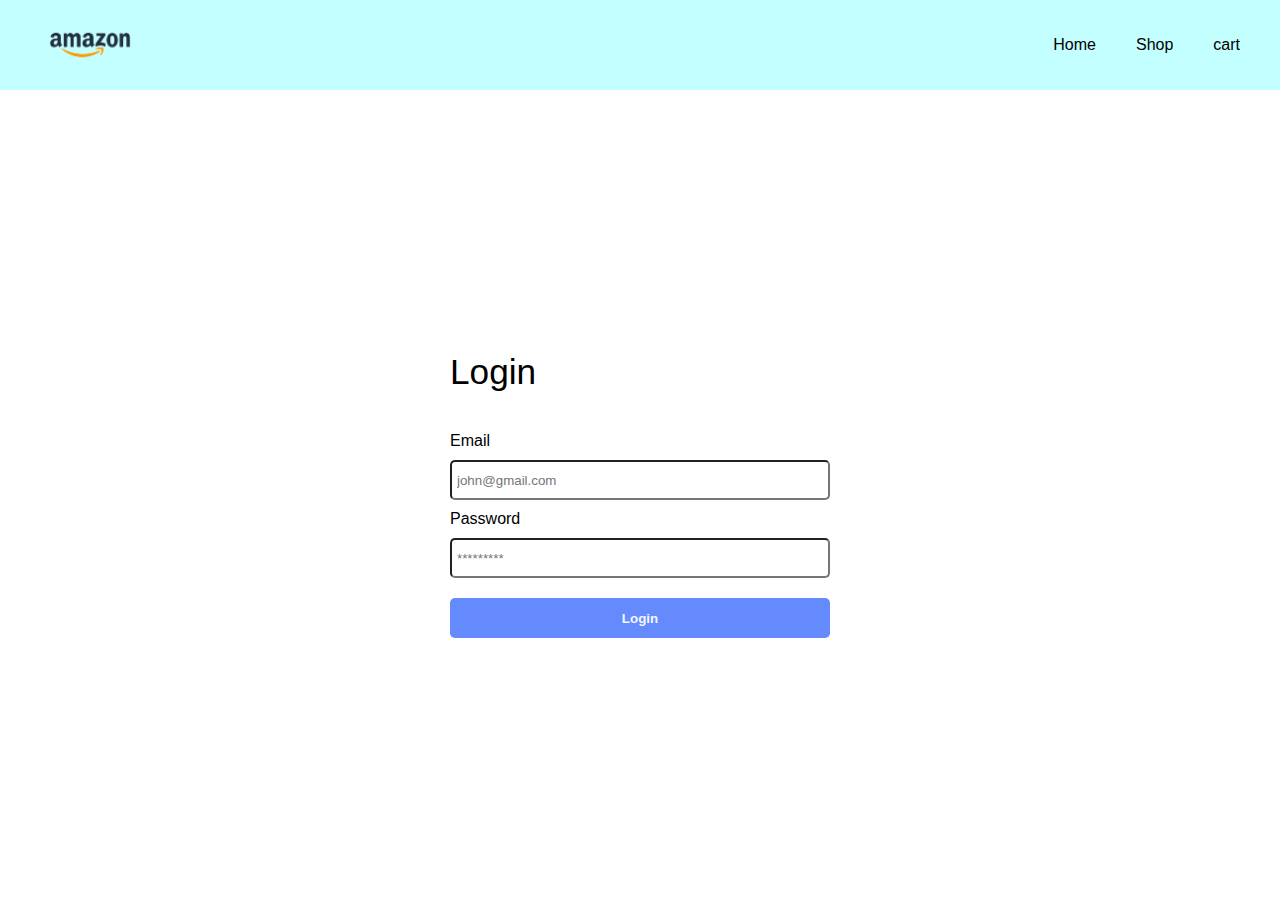
<file: amazonlogin.html>
<!DOCTYPE html>
<html lang="en">

<head>
  <meta charset="UTF-8">
  <meta name="viewport" content="width=device-width, initial-scale=1.0">
  <meta http-equiv="X-UA-Compatible" content="ie=edge">
  <title>Amazon | Shopping</title>
  <link rel="stylesheet" href="style.css">
</head>

<body>
  <nav class="navbar">                  
    <img src="logo.png" width="100px" alt="" srcset="">
    <ul>
      <li><a href="">Home</a></li>
      <li><a href="shop.html">Shop</a></li>
      <li><a href="">cart</a></li>
    </ul>
  </nav>
  <section class="main">

    <div class="login">
      <form action="login()" onsubmit="login()">
        <h4>Login</h4>
        <label for="email">Email</label>
        <input id="email" type="email" placeholder="john@gmail.com">
        <label for="password">Password</label>
        <input id="password" type="password" placeholder="*********">
        <input class="loginBtn" type="button" value="Login" onclick="login()">
      </form>
    </div>
  </section>
  <script src="index.js"></script>
</body>

</html>
</file>
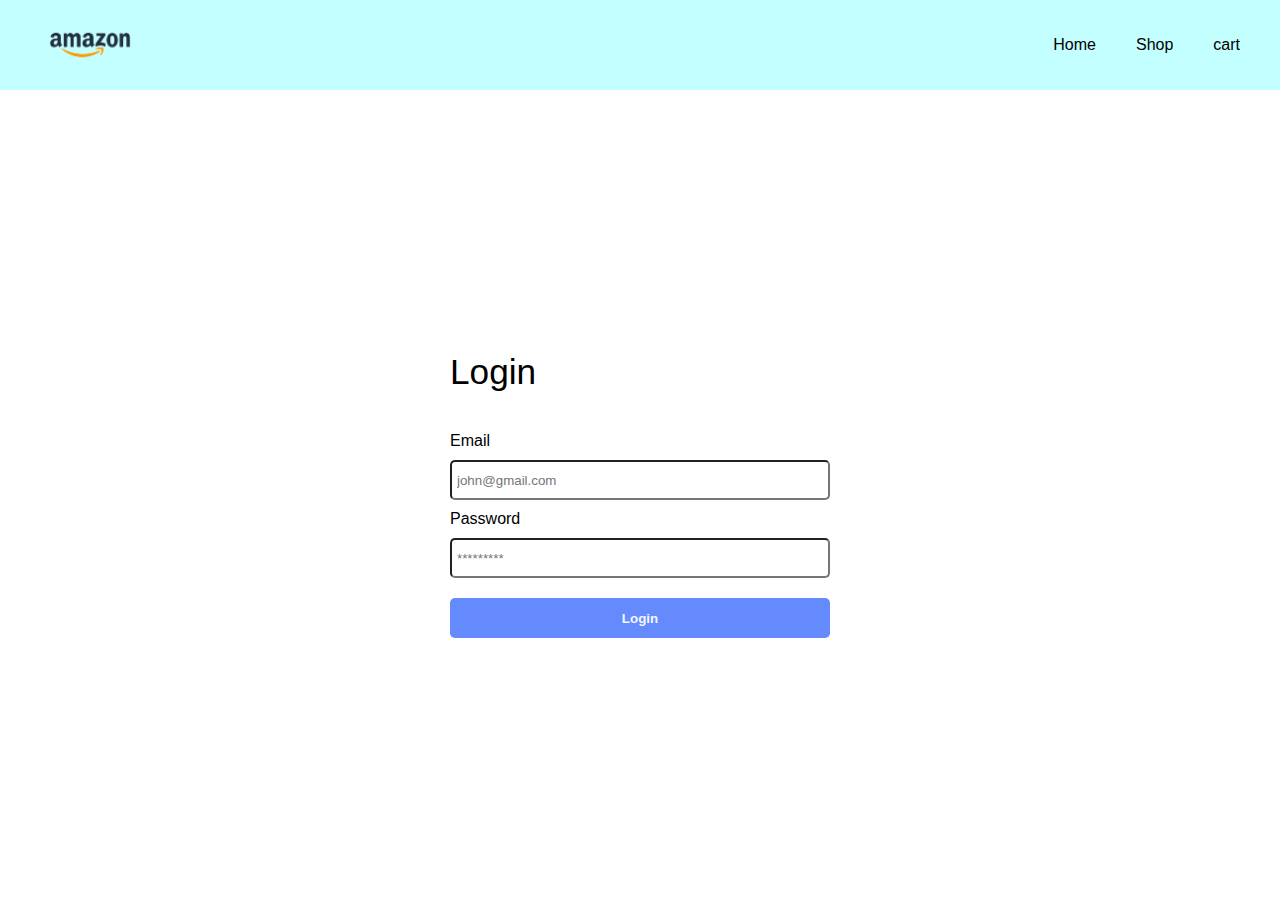
<file: login.html>
<!DOCTYPE html>
<html lang="en">

<head>
  <meta charset="UTF-8">
  <meta name="viewport" content="width=device-width, initial-scale=1.0">
  <meta http-equiv="X-UA-Compatible" content="ie=edge">
  <title>Amazon | Shopping</title>
  <link rel="stylesheet" href="style.css">
</head>

<body>
  <nav class="navbar">                  
    <img src="logo.png" width="100px" alt="" srcset="">
    <ul>
      <li><a href="">Home</a></li>
      <li><a href="shop.html">Shop</a></li>
      <li><a href="">cart</a></li>
    </ul>
  </nav>
  <section class="main">

    <div class="login">
      <form action="login()" onsubmit="login()">
        <h4>Login</h4>
        <label for="email">Email</label>
        <input id="email" type="email" placeholder="john@gmail.com">
        <label for="password">Password</label>
        <input id="password" type="password" placeholder="*********">
        <input class="loginBtn" type="button" value="Login" onclick="login()">
      </form>
    </div>
  </section>
  <script src="index.js"></script>
</body>

</html>
</file>
<file: style.css>
*{
    padding: 0;
    margin: 0;
    box-sizing: border-box;
    overflow-x: hidden;
}
body{
    font-family: 'Segoe UI', Tahoma, Geneva, Verdana, sans-serif;
}
.navbar{
    width: 100vw;
    height: 10vh;
    padding: 0 40px ;
    display: flex;
    justify-content: space-between;
    align-items: center;
    background-color: rgb(196, 255, 255);
}
.navbar p{
    font-size: 2rem;
}
.navbar ul{
    display: flex;
    list-style-type: none;
    gap: 40px;
}
.navbar a{
    text-decoration: none;
    color: inherit;
}
.main{
    width: 100vw;
    height: 90vh;
    display: flex;
    align-items: center;
    justify-content: center;
}
.login > form{
    padding: 10px;
    display: flex;
    flex-direction: column;
    width: 400px;
}
.login h4{
    padding: 10px 0;
    font-weight: 400;
    font-weight: semibold;
    font-size: 2.2rem;
    margin-bottom: 30px;
}
input{
    margin: 10px 0;
    border-radius: 5px;
    height: 40px;
    padding: 5px;
    width: 100%;
}
input:focus{
    outline-color: rgb(47, 161, 255);
}
.loginBtn{
    background-color: rgb(100, 138, 253);
    border: none;
    color: aliceblue;
    font-weight: 700;
    cursor: pointer;
}


/* Shop page */

.mainContainer{
    width: 100vw;
    /* background-color: rgb(240, 240, 240); */
    display: flex;
    flex-direction: column;
 
}
.welcome{
    display: flex;
    align-items: center;
    justify-content: center;
    color: rgb(174, 174, 174);
    padding: 20px;
    font-weight: 500;
}
.welcome span{
    color: black;
    
}
.items{
    width: 60vw;
    /* background-color: blue; */
    align-self: center;
}
.productCard{
    display: flex;
    border: 1px solid rgb(218, 218, 218);
    margin:10px 0;
    background-color: white;
    padding: 20px;
    box-shadow: 2px 2px 3px rgb(225, 225, 225) ;
}
.cover{
    width: 150px;
}
.cover > img{
    width: 60%;
}
.details{
    padding: 0 10px;
}
.details p{
    color: cornflowerblue;
}
.addCart{
    margin-top:10px;
    border: none;
    background-color: rgb(255, 208, 88);
    padding: 8px;
    border-radius: 5px;
    cursor: pointer;
    margin-right: 5px;
}
.addCart:hover{
    background-color: rgb(236, 190, 73);
}
.buynow{
    margin-top:10px;
    border: none;
    background-color: rgb(255, 186, 12);
    padding: 8px;
    border-radius: 5px;
    cursor: pointer;
}
</file>
